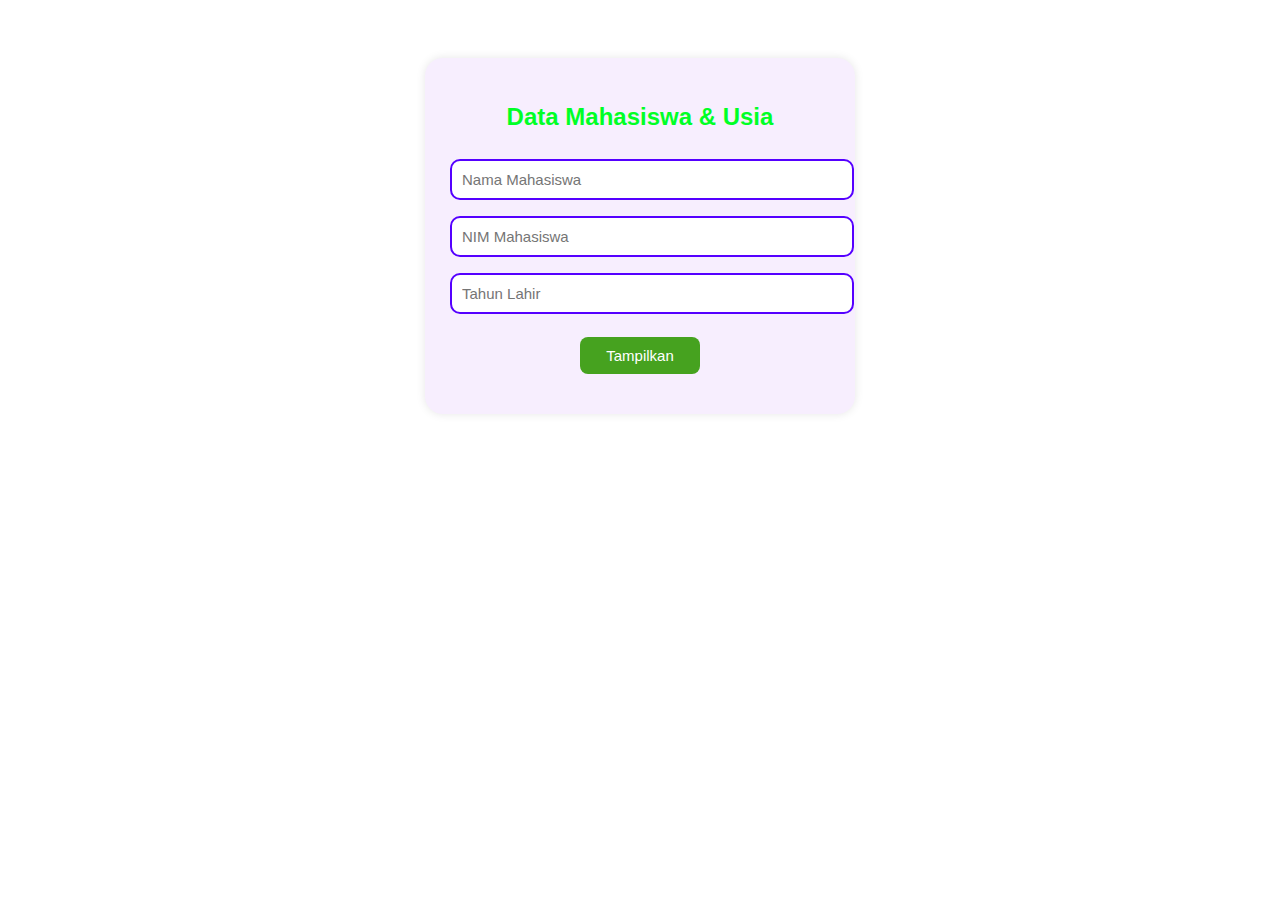
<file: p19.html>
<!DOCTYPE html>
<html lang="id">
<head>
    <meta charset="UTF-8">
    <meta name="viewport" content="width=device-width, initial-scale=1.0">
    <title>Data Mahasiswa & Usia</title>

    <style>
        body {
            font-family: Arial, sans-serif;
            background: #ffffff;
            display: flex;
            justify-content: center;
            padding-top: 50px;
        }

        .card {
            width: 380px;
            background: #f7eefe;
            padding: 25px;
            border-radius: 18px;
            box-shadow: 0 0 10px rgba(0,0,0,0.1);
        }

        h2 {
            text-align: center;
            color: #00ff26;
            margin-bottom: 20px;
        }

        input {
            width: 100%;
            padding: 10px;
            margin: 8px 0;
            border-radius: 10px;
            border: 2px solid #5500ff;
            font-size: 15px;
            outline: none;
        }

        button {
            width: 120px;
            padding: 10px;
            margin: 15px auto;
            display: block;
            background: #46a21f;
            color: white;
            border: none;
            border-radius: 8px;
            font-size: 15px;
            cursor: pointer;
        }

        button:hover {
            background: #5e1380;
        }

        #hasil {
            margin-top: 15px;
            font-size: 17px;
            color: #4a0072;
            font-weight: bold;
            text-align: left;
            padding-left: 10px;
        }
    </style>
</head>
<body>

    <div class="card">
        <h2>Data Mahasiswa & Usia</h2>

        <input type="text" id="nama" placeholder="Nama Mahasiswa">
        <input type="text" id="nim" placeholder="NIM Mahasiswa">
        <input type="number" id="tahun" placeholder="Tahun Lahir">

        <button onclick="tampilkan()">Tampilkan</button>

        <div id="hasil"></div>
    </div>

    <script>
        function tampilkan() {
            let nama = document.getElementById("nama").value;
            let nim = document.getElementById("nim").value;
            let tahun = Number(document.getElementById("tahun").value);

            // hitung usia
            let tahunSekarang = new Date().getFullYear();
            let usia = tahunSekarang - tahun;

            document.getElementById("hasil").innerHTML = 
            `Nama : ${nama}<br>
             NIM : ${nim}<br>
             Usia : ${usia} tahun`;
        }
    </script>

</body>
</html>
</file>
